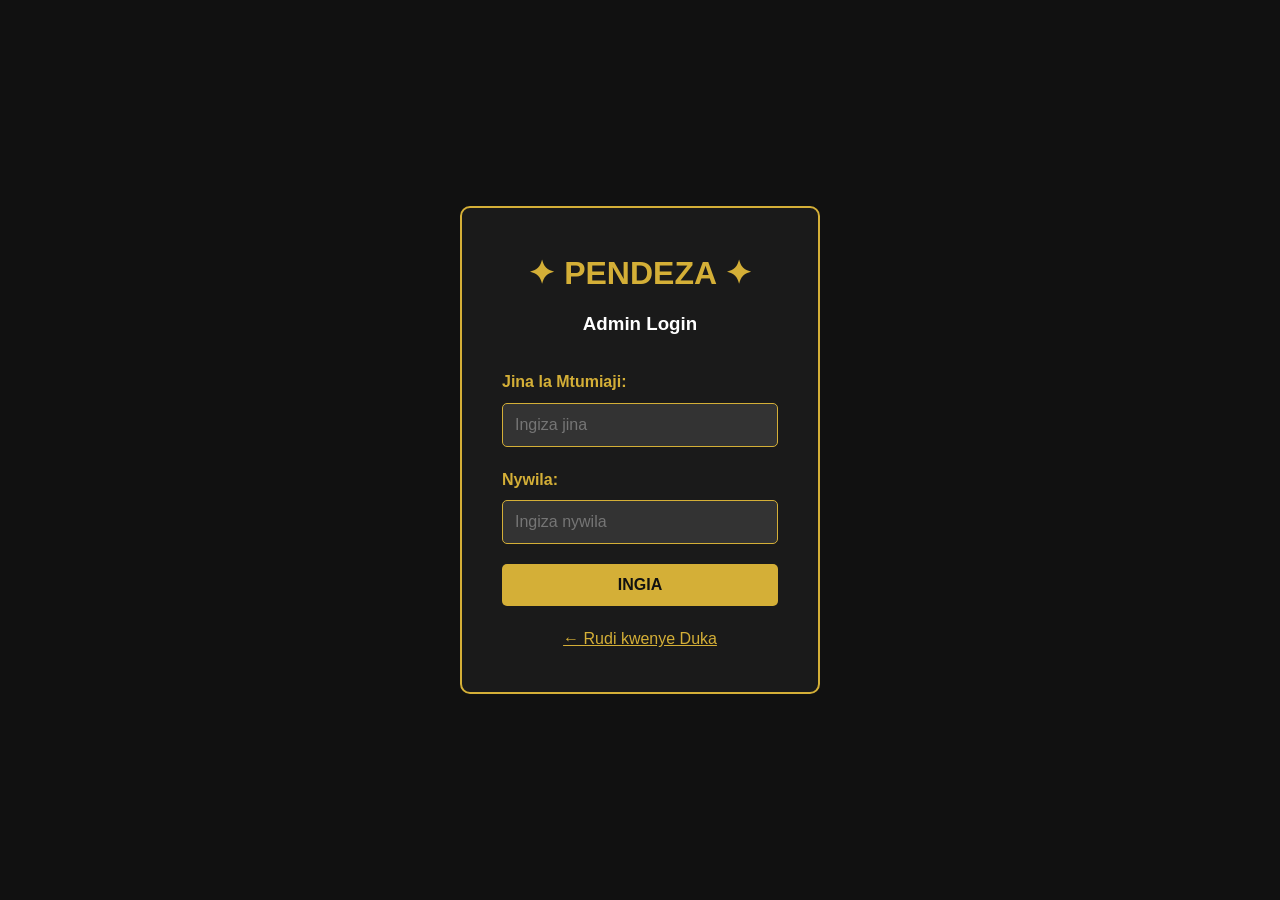
<file: admin/add-product.html>
<!DOCTYPE html>
<html lang="sw">
<head>
    <meta charset="UTF-8">
    <meta name="viewport" content="width=device-width, initial-scale=1.0">
    <title>Ongeza Bidhaa - PENDEZA</title>
    <link rel="stylesheet" href="../assets/css/style.css">
</head>
<body>
    <script>
        if (localStorage.getItem('pendeza_admin_logged_in') !== 'true') {
            window.location.href = 'login.html';
        }
    </script>
    
    <div class="admin-container">
        <div class="admin-sidebar">
            <h2 class="gold-text">✦ PENDEZA</h2>
            <nav class="admin-nav">
                <a href="dashboard.html">🏠 Dashibodi</a>
                <a href="add-product.html" class="active">➕ Ongeza Bidhaa</a>
                <a href="orders.html">📋 Oda Zote</a>
                <a href="#" onclick="logout()" class="logout-btn">🚪 Toka</a>
            </nav>
        </div>
        
        <div class="admin-content">
            <h1>Ongeza Bidhaa Mpya</h1>
            
            <div id="successMessage" class="alert alert-success" style="display: none;"></div>
            <div id="errorMessage" class="alert alert-error" style="display: none;"></div>
            
            <form id="addProductForm" class="product-form">
                <div class="form-group">
                    <label>Jina la Nguo:</label>
                    <input type="text" id="productName" required placeholder="mfano: Gauni Jipya">
                </div>
                
                <div class="form-group">
                    <label>Bei (TSH):</label>
                    <input type="number" id="productPrice" required placeholder="mfano: 50000" step="0.01">
                </div>
                
                <div class="form-group">
                    <label>Bei ya Punguzo (TSH) - Acha wazi kama hakuna:</label>
                    <input type="number" id="discountPrice" placeholder="mfano: 35000" step="0.01">
                </div>
                
                <div class="form-group">
                    <label>URL ya Picha:</label>
                    <input type="url" id="productImage" required 
                           placeholder="https://example.com/picha.jpg"
                           value="https://images.unsplash.com/photo-">
                    <small style="color: #D4AF37;">
                        Tumia <a href="https://unsplash.com" target="_blank" style="color: #D4AF37;">Unsplash.com</a> 
                        au <a href="https://imgbb.com" target="_blank" style="color: #D4AF37;">ImgBB.com</a> kupata picha
                    </small>
                </div>
                
                <button type="submit" class="btn-gold">PANDISHA BIDHAA</button>
            </form>
        </div>
    </div>
    
    <script>
        function logout() {
            localStorage.removeItem('pendeza_admin_logged_in');
            window.location.href = 'login.html';
        }
        
        document.getElementById('addProductForm').addEventListener('submit', function(e) {
            e.preventDefault();
            
            const name = document.getElementById('productName').value;
            const price = parseFloat(document.getElementById('productPrice').value);
            const discountPrice = document.getElementById('discountPrice').value 
                ? parseFloat(document.getElementById('discountPrice').value) 
                : null;
            const image = document.getElementById('productImage').value;
            
            // Get existing products
            const products = JSON.parse(localStorage.getItem('pendeza_products') || '[]');
            
            // Add new product
            products.push({
                id: products.length + 1,
                name: name,
                price: price,
                discount_price: discountPrice,
                image: image
            });
            
            // Save to localStorage
            localStorage.setItem('pendeza_products', JSON.stringify(products));
            
            // Show success message
            const successDiv = document.getElementById('successMessage');
            successDiv.textContent = 'Bidhaa "' + name + '" imeongezwa kwa mafanikio!';
            successDiv.style.display = 'block';
            
            // Clear form
            this.reset();
            
            // Hide success message after 3 seconds
            setTimeout(() => {
                successDiv.style.display = 'none';
            }, 3000);
        });
    </script>
</body>
</html>
</file>
<file: assets/css/style.css>
:root {
    --gold: #D4AF37;
    --black: #111;
    --white: #FFFFFF;
    --dark-gray: #1a1a1a;
    --medium-gray: #333;
}

* {
    margin: 0;
    padding: 0;
    box-sizing: border-box;
}

body {
    font-family: 'Arial', 'Segoe UI', sans-serif;
    background-color: var(--black);
    color: var(--white);
    line-height: 1.6;
}

/* Gold Text Utility */
.gold-text {
    color: var(--gold) !important;
}

.white-text {
    color: var(--white) !important;
}

/* Header */
.header {
    background: linear-gradient(135deg, var(--black) 0%, #1a1a1a 100%);
    padding: 30px 20px;
    text-align: center;
    border-bottom: 3px solid var(--gold);
}

.logo {
    color: var(--gold);
    font-size: 2.5em;
    font-weight: bold;
    text-transform: uppercase;
    letter-spacing: 3px;
}

.tagline {
    color: var(--white);
    font-size: 1.2em;
    margin: 10px 0;
}

.location, .contact {
    color: var(--gold);
    margin: 5px 0;
}

/* Products Grid */
.products-grid {
    display: grid;
    grid-template-columns: repeat(auto-fill, minmax(280px, 1fr));
    gap: 25px;
    padding: 30px;
    max-width: 1200px;
    margin: 0 auto;
}

.product-card {
    background: var(--dark-gray);
    border: 2px solid var(--gold);
    border-radius: 10px;
    overflow: hidden;
    transition: all 0.3s ease;
    box-shadow: 0 5px 15px rgba(212, 175, 55, 0.1);
}

.product-card:hover {
    transform: translateY(-10px);
    box-shadow: 0 10px 25px rgba(212, 175, 55, 0.2);
}

.product-image {
    width: 100%;
    height: 300px;
    overflow: hidden;
}

.product-image img {
    width: 100%;
    height: 100%;
    object-fit: cover;
    transition: transform 0.3s;
}

.product-card:hover .product-image img {
    transform: scale(1.05);
}

.product-details {
    padding: 20px;
    text-align: center;
}

.product-details h3 {
    color: var(--gold);
    margin-bottom: 10px;
    font-size: 1.2em;
}

.price {
    font-size: 1.3em;
    color: var(--white);
    font-weight: bold;
}

.original-price {
    color: #999;
    font-size: 1em;
}

.discount-price {
    font-size: 1.3em;
    font-weight: bold;
}

/* Buttons */
.btn-gold, .btn-order {
    background: var(--gold);
    color: var(--black);
    padding: 12px 30px;
    border: none;
    border-radius: 5px;
    cursor: pointer;
    font-weight: bold;
    font-size: 1em;
    transition: all 0.3s;
    text-decoration: none;
    display: inline-block;
}

.btn-gold:hover, .btn-order:hover {
    background: #b8960c;
    transform: scale(1.05);
}

.btn-block {
    display: block;
    width: 100%;
}

.btn-delete {
    background: #dc3545;
    color: white;
    padding: 8px 20px;
    border: none;
    border-radius: 5px;
    cursor: pointer;
    text-decoration: none;
    display: inline-block;
}

.btn-delete:hover {
    background: #c82333;
}

/* Modal */
.modal {
    display: none;
    position: fixed;
    z-index: 1000;
    left: 0;
    top: 0;
    width: 100%;
    height: 100%;
    background-color: rgba(0, 0, 0, 0.8);
    overflow-y: auto;
}

.modal-content {
    background: var(--dark-gray);
    border: 2px solid var(--gold);
    border-radius: 10px;
    padding: 30px;
    width: 90%;
    max-width: 500px;
    margin: 50px auto;
    position: relative;
}

.close {
    position: absolute;
    right: 20px;
    top: 10px;
    color: var(--white);
    font-size: 30px;
    font-weight: bold;
    cursor: pointer;
}

.close:hover {
    color: var(--gold);
}

/* Forms */
.form-group {
    margin-bottom: 20px;
}

.form-group label {
    display: block;
    color: var(--gold);
    margin-bottom: 8px;
    font-weight: bold;
}

.form-group input,
.form-group textarea,
.form-group select {
    width: 100%;
    padding: 12px;
    background: var(--medium-gray);
    border: 1px solid var(--gold);
    border-radius: 5px;
    color: var(--white);
    font-size: 1em;
}

.form-group input:focus,
.form-group textarea:focus {
    outline: none;
    border-color: var(--white);
}

.readonly-input {
    background: #222 !important;
    cursor: not-allowed;
}

/* Alerts */
.alert {
    padding: 15px;
    border-radius: 5px;
    margin-bottom: 20px;
}

.alert-success {
    background: #28a745;
    color: white;
}

.alert-error {
    background: #dc3545;
    color: white;
}

/* Footer */
.footer {
    background: var(--dark-gray);
    border-top: 3px solid var(--gold);
    padding: 40px 20px 20px;
    margin-top: 50px;
}

.footer-content {
    display: grid;
    grid-template-columns: repeat(auto-fit, minmax(250px, 1fr));
    gap: 30px;
    max-width: 1200px;
    margin: 0 auto 30px;
}

.footer-section h3, 
.footer-section h4 {
    color: var(--gold);
    margin-bottom: 15px;
}

.footer-section p {
    margin-bottom: 10px;
}

.footer-section a {
    color: var(--white);
    text-decoration: none;
    display: block;
    margin-bottom: 5px;
}

.footer-section a:hover {
    color: var(--gold);
}

.footer-bottom {
    text-align: center;
    border-top: 1px solid var(--medium-gray);
    padding-top: 20px;
}

.creator {
    color: var(--gold);
    font-weight: bold;
    font-size: 1.1em;
    margin-bottom: 10px;
}

.copyright {
    color: #777;
}

/* Admin Styles */
.admin-login-body {
    background: var(--black);
    display: flex;
    justify-content: center;
    align-items: center;
    min-height: 100vh;
}

.admin-login-container {
    width: 100%;
    max-width: 400px;
    padding: 20px;
}

.login-box {
    background: var(--dark-gray);
    border: 2px solid var(--gold);
    border-radius: 10px;
    padding: 40px;
    text-align: center;
}

.login-box h2 {
    font-size: 2em;
    margin-bottom: 10px;
}

.login-box h3 {
    margin-bottom: 30px;
}

.login-form {
    text-align: left;
}

.admin-container {
    display: grid;
    grid-template-columns: 250px 1fr;
    min-height: 100vh;
}

.admin-sidebar {
    background: var(--dark-gray);
    border-right: 2px solid var(--gold);
    padding: 20px;
}

.admin-sidebar h2 {
    text-align: center;
    margin-bottom: 30px;
}

.admin-nav a {
    display: block;
    color: var(--white);
    text-decoration: none;
    padding: 12px 15px;
    margin-bottom: 5px;
    border-radius: 5px;
    transition: all 0.3s;
}

.admin-nav a:hover,
.admin-nav a.active {
    background: var(--gold);
    color: var(--black);
}

.logout-btn {
    color: #dc3545 !important;
}

.logout-btn:hover {
    background: #dc3545 !important;
    color: white !important;
}

.admin-content {
    padding: 30px;
    background: var(--black);
}

.admin-content h1 {
    color: var(--gold);
    margin-bottom: 30px;
}

.stats-grid {
    display: grid;
    grid-template-columns: repeat(auto-fit, minmax(200px, 1fr));
    gap: 20px;
    margin-bottom: 30px;
}

.stat-card {
    background: var(--dark-gray);
    border: 1px solid var(--gold);
    border-radius: 10px;
    padding: 20px;
    text-align: center;
}

.stat-card h3 {
    color: var(--gold);
    margin-bottom: 10px;
}

.stat-number {
    font-size: 2.5em;
    font-weight: bold;
}

.admin-table {
    width: 100%;
    border-collapse: collapse;
    background: var(--dark-gray);
    border-radius: 10px;
    overflow: hidden;
}

.admin-table th {
    background: var(--gold);
    color: var(--black);
    padding: 15px;
    text-align: left;
}

.admin-table td {
    padding: 12px 15px;
    border-bottom: 1px solid var(--medium-gray);
}

.admin-table tr:hover {
    background: #222;
}

.products-list {
    display: grid;
    gap: 20px;
}

.product-edit-card {
    display: grid;
    grid-template-columns: 100px 1fr auto;
    gap: 20px;
    align-items: center;
    background: var(--dark-gray);
    border: 1px solid var(--gold);
    border-radius: 10px;
    padding: 15px;
}

.product-edit-card img {
    width: 100px;
    height: 100px;
    object-fit: cover;
    border-radius: 5px;
}

.product-info h3 {
    color: var(--gold);
    margin-bottom: 5px;
}

.product-actions {
    display: flex;
    gap: 10px;
}

/* No Products */
.no-products {
    text-align: center;
    padding: 100px 20px;
}

.no-products h2 {
    color: var(--gold);
    font-size: 2em;
    margin-bottom: 20px;
}

/* Responsive */
@media (max-width: 768px) {
    .admin-container {
        grid-template-columns: 1fr;
    }
    
    .admin-sidebar {
        border-right: none;
        border-bottom: 2px solid var(--gold);
    }
    
    .products-grid {
        grid-template-columns: repeat(auto-fill, minmax(250px, 1fr));
        padding: 15px;
    }
    
    .logo {
        font-size: 2em;
    }
    
    .product-edit-card {
        grid-template-columns: 1fr;
        text-align: center;
    }
    
    .footer-content {
        grid-template-columns: 1fr;
    }
}

.table-responsive {
    overflow-x: auto;
}

/* Admin login container */
.admin-login-body {
    background: #111;
    display: flex;
    justify-content: center;
    align-items: center;
    min-height: 100vh;
}

.admin-login-container {
    width: 100%;
    max-width: 400px;
    padding: 20px;
}

.login-box {
    background: #1a1a1a;
    border: 2px solid #D4AF37;
    border-radius: 10px;
    padding: 40px;
    text-align: center;
}

.login-box h2 {
    font-size: 2em;
    margin-bottom: 10px;
    color: #D4AF37;
}

.login-box h3 {
    color: white;
    margin-bottom: 30px;
}

.login-form {
    text-align: left;
}

.login-form .form-group {
    margin-bottom: 20px;
}

.login-form label {
    display: block;
    color: #D4AF37;
    margin-bottom: 8px;
    font-weight: bold;
}

.login-form input {
    width: 100%;
    padding: 12px;
    background: #333;
    border: 1px solid #D4AF37;
    border-radius: 5px;
    color: white;
    font-size: 1em;
}

.login-form input:focus {
    outline: none;
    border-color: white;
}

/* Small text helper */
small {
    display: block;
    margin-top: 5px;
}

small a {
    text-decoration: underline;
}
</file>
